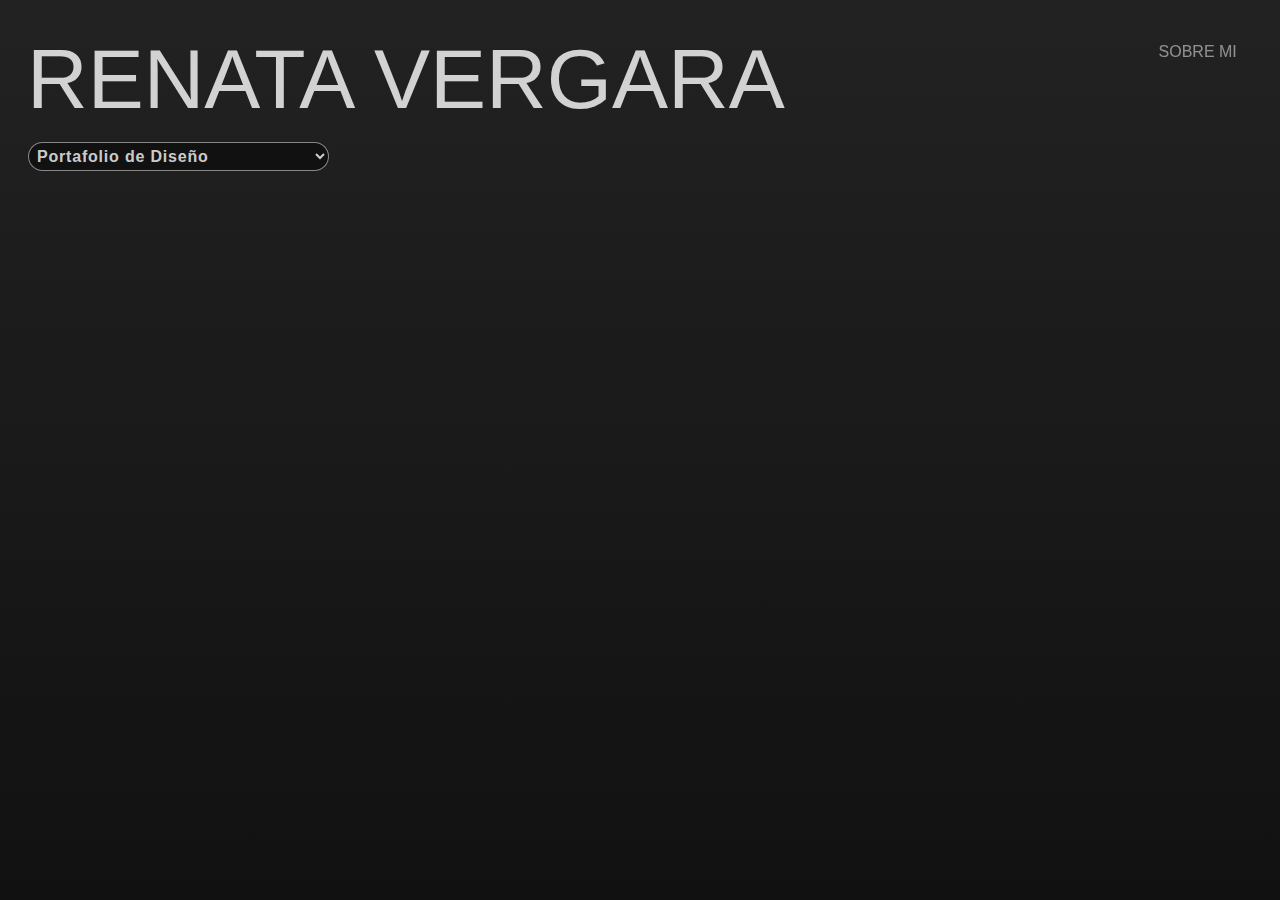
<file: index.html>
<!DOCTYPE html>
<html lang="es">
    <head>
        <meta charset="utf-8" />
        <title>📂 RENATA VERGARA</title>
        <link rel="stylesheet" href="style.css" />
    </head>
    <body>
        <header>
            <h1></h1>
            <select>
                <option value="todos">Portafolio de Diseño</option>
                <option value="servicio">Portafolio de Diseño de Servicio</option>
                <option value="industrial">Portafolio de Diseño Industrial</option>
                <option value="visual">Portafolio de Diseño Visual</option>
            </select>
        </header>

        <main></main>

        <aside>
            <a href="about.html">SOBRE MI</a>
        </aside>

        <script>
            //unas variables que no varían, que son constantes:

            const nombre = "RENATA VERGARA";

            const autoria = document.querySelector("h1");

            autoria.innerHTML = nombre;

            const principal = document.querySelector("main");

            const seleccion = document.querySelector("select");

            //acá voy por el JSON

            async function astros() {
                const consulta = await fetch("https://raw.githubusercontent.com/RenataVergara-lillo/dno096-09_E02/refs/heads/main/datos.json");
                const data = await consulta.json();
                console.log(data);

                data.forEach((d, i) => (principal.innerHTML += `<div class="${d.signo}"><img src="${d.foto}" title="${d.fecha}"><p><a href="single.html?data=${i}">${d.nombre}</a></p>`));

                seleccionables();
            }

            astros().catch((error) => console.error(error));

            //lo que sigue es una función que ejecuto dentro de astros()

            var valor;

            function seleccionables() {
                seleccion.addEventListener("change", (e) => {
                    document.querySelectorAll("div").forEach((t) => t.classList.add("esconde"));
                    valor = e.target.value;
                    if (valor !== "todos") {
                        document.querySelectorAll(`.${valor}`).forEach((t) => t.classList.remove("esconde"));
                    } else {
                        document.querySelectorAll("div").forEach((t) => t.classList.remove("esconde"));
                    }
                });
            }
        </script>
    </body>
</html>
</file>
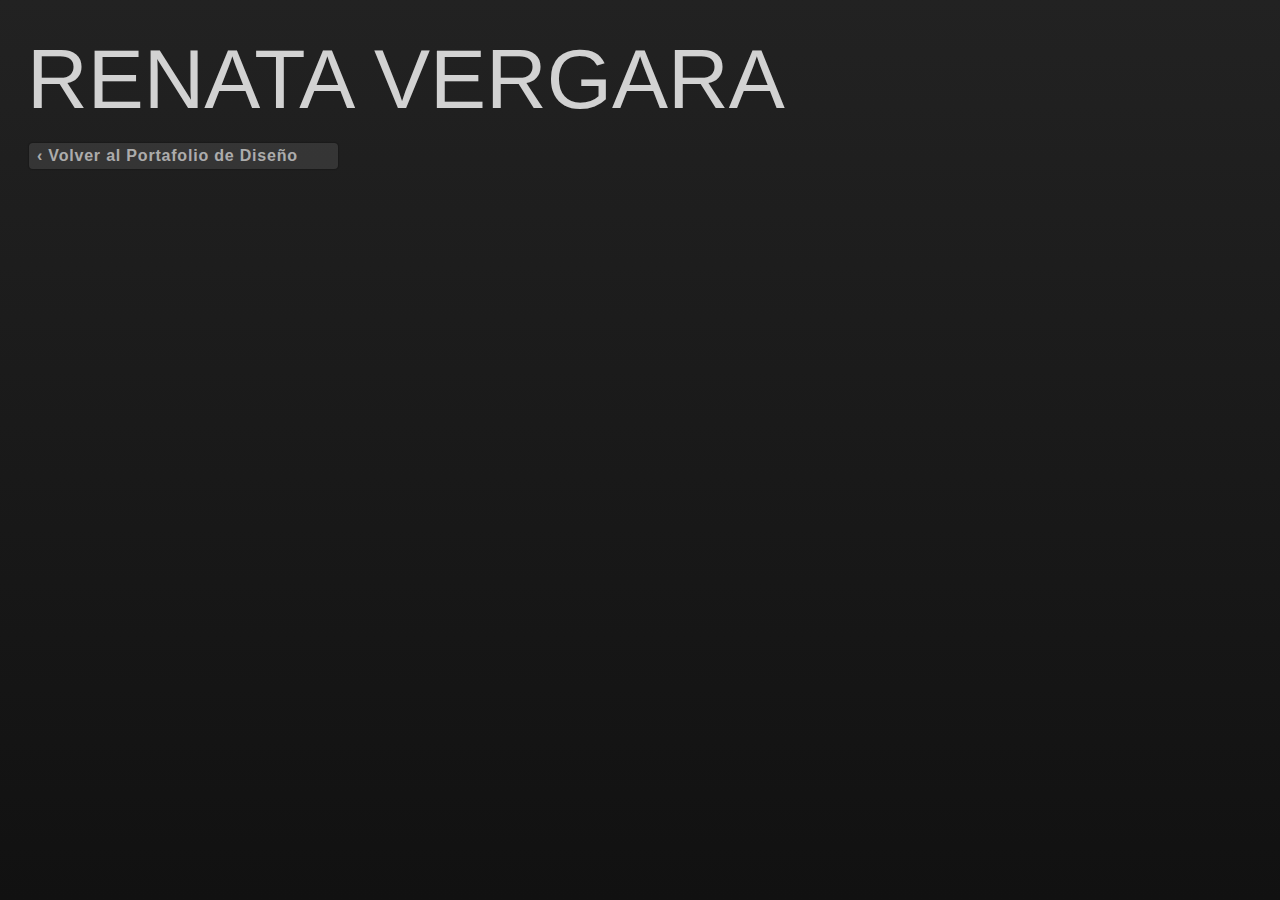
<file: single.html>
<!DOCTYPE html>
<html lang="es">
    <head>
        <meta charset="utf-8" />
        <title>📂 RENATA VERGARA</title>
        <link rel="stylesheet" href="style.css" />
    </head>
    <body>
        <header>
            <h1></h1>
            <a href="index.html">‹ Volver al Portafolio de Diseño</a>
        </header>

        <main></main>

        <script>
            //vamos a buscar un dato

            var x = new URLSearchParams(window.location.search).get("data");

            const autoria = document.querySelector("h1");

            autoria.innerHTML = "RENATA VERGARA";

            const principal = document.querySelector("main");

            const seleccion = document.querySelector("select");

            //acá voy por el JSON

            async function astros() {
                const consulta = await fetch("https://raw.githubusercontent.com/RenataVergara-lillo/dno096-09_E02/refs/heads/main/datos.json");
                const data = await consulta.json();
                console.log(data);

                if (x) {
                    principal.innerHTML += `<h2>${data[x].nombre}</h2><p>${data[x].fecha}</p><p>${data[x].descripcion}</p><img src="${data[x].fotos}">`;
                } else {
                    window.location.href = "index.html";
                }
            }
            astros().catch((error) => console.error(error));
        </script>
    </body>
</html>
</file>
<file: style.css>
*{margin:0; padding:0}

html, body {
    min-height: 100vh;
    background: linear-gradient(#222,#111);
    color: rgba(255, 255, 255, 0.8);
    margin: 0;
    padding: 0;
    font-family: Helvetica, Arial, sans-serif;
    font-weight: 400;
    font-style: normal;
}

aside{
    position: fixed;
    top:calc(1.5rem + 1.5vw);
    right:calc(1.5rem + 1.5vw);
}

aside a{
    color:rgba(255,255,255,.5);
    text-decoration: none;
    z-index:9;
}

header{
    padding: 1rem 2rem 0.5rem 2rem; 
}


main{
    padding: 0.5rem 2rem 2rem 2rem;    
}

header, main{
    width: calc(100vw - 4rem);
}

h1 {
    font-size: calc(1.25rem + 5vw);
    font-weight: 100;
    margin-left: -5px;
    line-height: 1.5;
}

@media (orientation: portrait) {
    h1{ margin: 1rem 10rem 1rem 0; line-height:1.1 }
}

h2 {
    font-size: calc(1.25rem + 2.5vw);
    font-weight: normal;
    line-height: 1.5;
    text-decoration: underline;
    text-decoration-thickness: 2px;
}


select, header > a{
    letter-spacing: 0.05rem;
    font-weight: bold;
    font-size:1rem;
    background:rgba(255,255,255,.1);
    color:rgba(255,255,255,.6);
    border:1px solid rgba(0,0,0,.5);
    border-radius: 5px;
    text-decoration: none;
    margin:0;
    margin-left:-4px;
    box-shadow: 0 0 1px rgba(0,0,0,.2);

}

select{
    padding:0.25rem;
    background-color: #111;  
    color: rgba(255, 255, 255, 0.8);  
    border: 1px solid rgba(255, 255, 255, 0.5);  
    border-radius: 50px;
    padding: 0.25rem;
    font-weight: bold;
}

select option {
    background-color: #111; 
    color: rgba(255, 255, 255, 0.8); 
}

select option:hover {
    background-color: rgba(255, 255, 255, 0.2);  /* Fondo más claro al pasar el mouse */
}

header > a{
    display:inline-block;
    padding:.25rem 2.5rem .25rem .5rem;
    transition:background ease .25s;
}

header > a:hover{
    background:rgba(255,255,255,.3);
    color:rgba(255,255,255,.8);
    text-decoration: none;
}

a {
    color: #bbb;
    text-decoration: underline;
}

a:hover {
    color: #fff;
}

main > div{
    width:24%;
    margin:1% 1% 0 0;
    background:rgba(255,255,255,.1);
    box-shadow: 1px 1px 2px rgba(0,0,0,.2);
    display:inline-block;
    vertical-align: bottom;
    overflow: hidden;
    border-radius: 3px;
}

@media (orientation: portrait) {
    main > div {
        width:49%;
    }
}

main > div > img{
    width:100%;
    max-width: 100%;
}

main > p{
    max-width:50rem;
    line-height: 1.5;
    margin-bottom: 1rem;
}

main > img{
    max-width: 100%;
    margin:1rem 0;
}

main > div > p{
    text-align: center;
    margin-top:0;
    margin-bottom:.5rem;
    padding:0;
}

.esconde{
    display: none;
}
</file>
